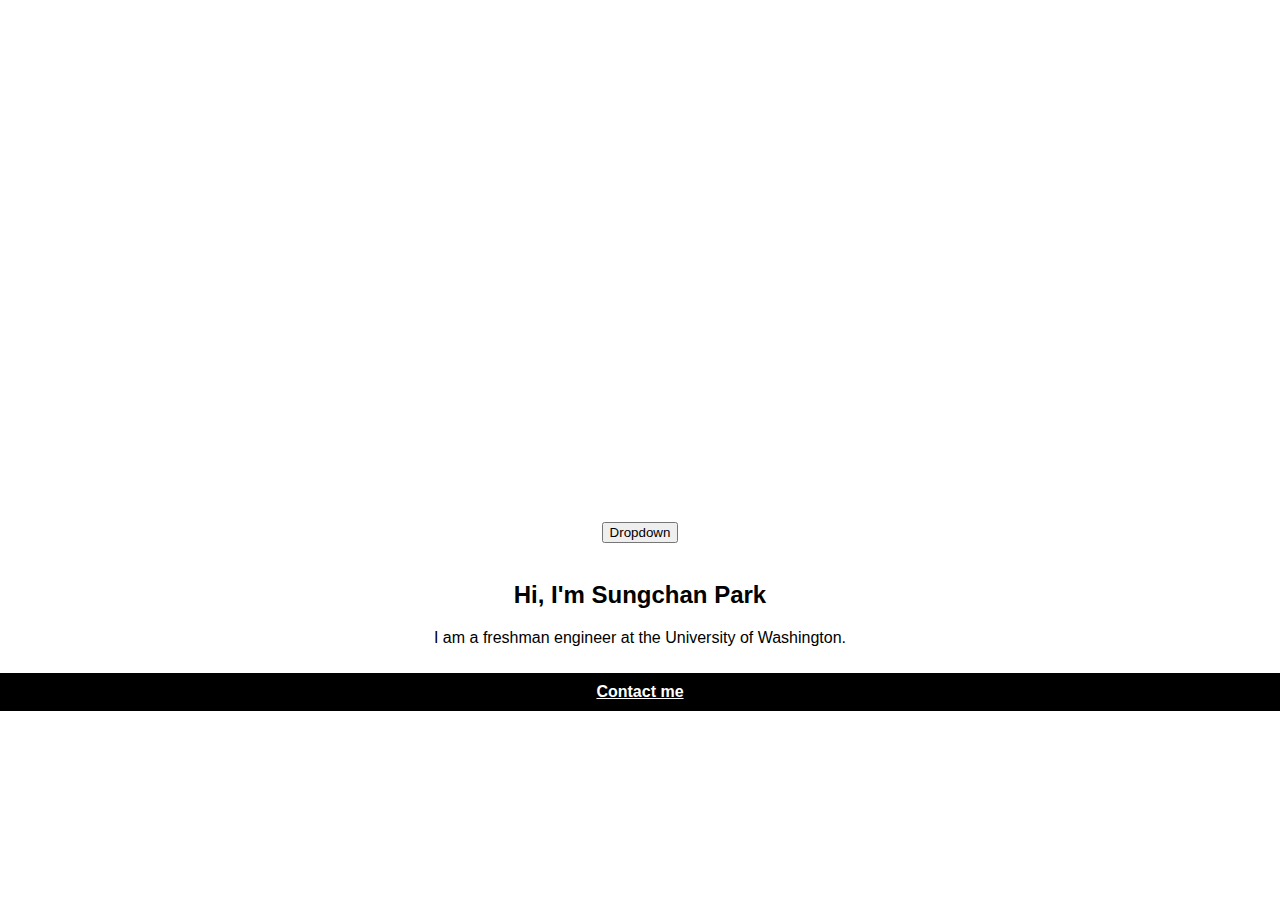
<file: index.html>
<html lang="en">
    <head>
        <meta charset="utf-8">
        <title>Sungchan Park</title>
       <link rel="stylesheet" href="index.css">
    </head>
    <body>
        <header>
            <h1>Sungchan Park</h1>
        </header>

        <main>
         <div class="dropdown">
             <button class="dropbtn">Dropdown</button>
             <div class="dropdown-content">
                <a href="psungchan.com">Link 1</a>
                <a href="psungchan.com">Link 2</a>
                <a href="psungchan.com">Link 3</a>
            </div>
         </div>
            <h2>Hi, I'm Sungchan Park</h2>
        <!--    <img src="http://faculty.washington.edu/dveesler/wordpress/wp-content/uploads/2015/01/Young-Jun_Park2-300x267.jpg"
                alt="connie profile picture" id="profile-picture"> -->
            <p>
                I am a freshman engineer at the University of Washington.
            </p>
        </main>
        <footer>
            <a href="https://www.linkedin.com/in/sungchan-park-2000">Contact me</a>
        </footer>
    </body>
</html>
</file>
<file: index.css>
body {
    font-family: Arial, sans-serif;
    text-align: center;
    margin: 0;
}

header {
    background-image: url("https://images.unsplash.com/photo-1515524738708-327f6b0037a7?ixlib=rb-0.3.5&ixid=eyJhcHBfaWQiOjEyMDd9&s=ff90e72db15176afc516fac82d04f14f&auto=format&fit=crop&w=800&q=60");
    background-size: cover;
    height: 40vw;
    margin-left: 0;
    margin-right: 0;
    display: flex;
    justify-content: center;
    align-items: center;
    font-size: 36pt;
    color: white;
}

main {
    padding: 10px 100px 10px 100px;

}

#profile-picture {
    border-radius: 50%;
    width: 150px;
}

footer {
    background-color: black;
    color: white;
    padding: 10px;
}

a {
    color: white;
    font-weight: bold;
}
</file>
